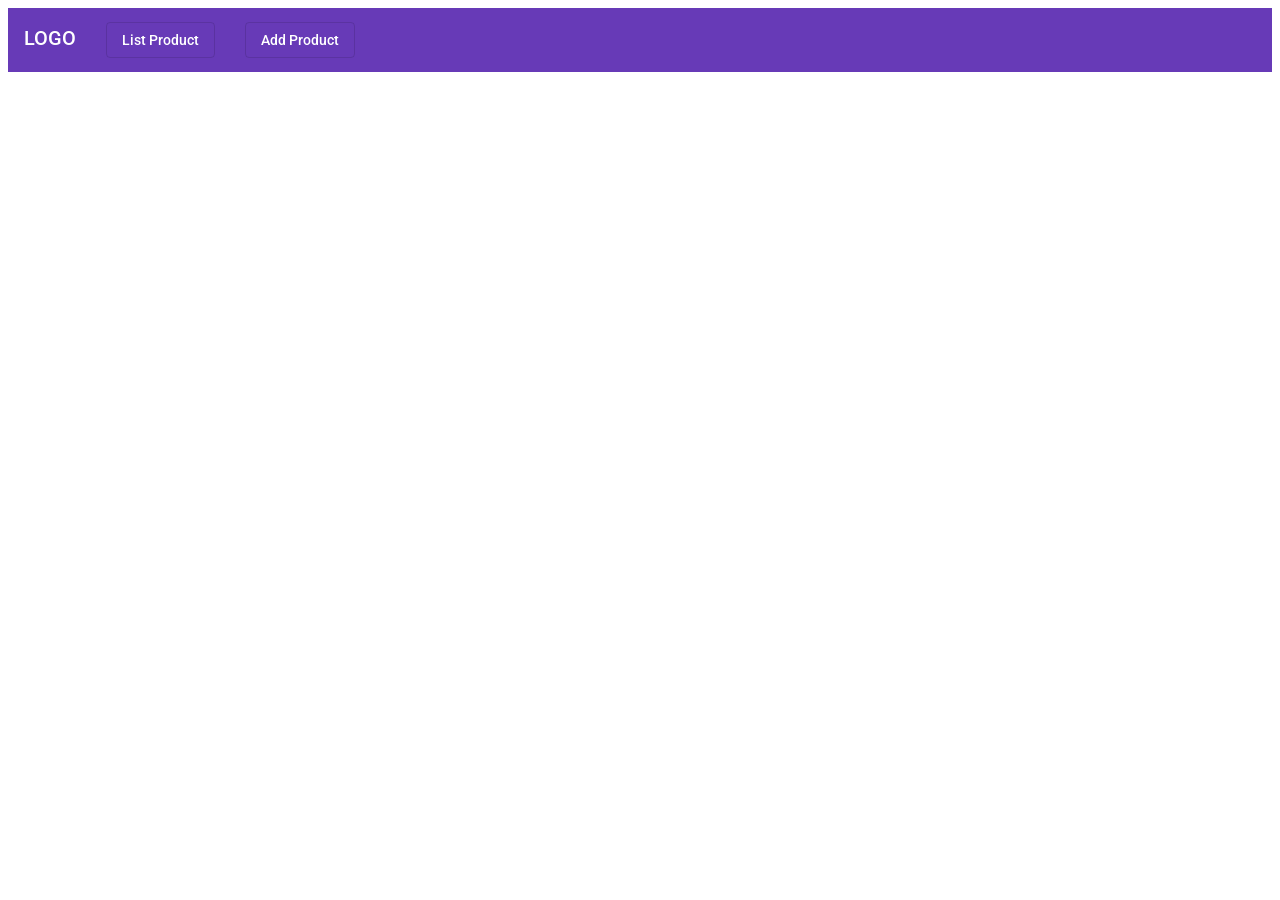
<file: Angular-Application-Example/index.html>
<!doctype html>
<html lang="en">
<head>
  <meta charset="utf-8">
  <title>AngularApplicationExample</title>
  <base href="https://mistrykaran91.github.io/angular/">
  <meta name="viewport" content="width=device-width, initial-scale=1">
  <link rel="icon" type="image/x-icon" href="favicon.ico">
  <link href="https://fonts.googleapis.com/css?family=Roboto&display=swap" rel="stylesheet">  
<link rel="stylesheet" href="styles.4c1071604898aff53acd.css"></head>
<body>
  <app-root></app-root>
<script src="runtime-es2015.edb2fcf2778e7bf1d426.js" type="module"></script><script src="runtime-es5.edb2fcf2778e7bf1d426.js" nomodule defer></script><script src="polyfills-es5.6696c533341b95a3d617.js" nomodule defer></script><script src="polyfills-es2015.2987770fde9daa1d8a2e.js" type="module"></script><script src="main-es2015.6080ecfc2a9fbd2c6947.js" type="module"></script><script src="main-es5.6080ecfc2a9fbd2c6947.js" nomodule defer></script></body>
</html>
</file>
<file: Angular-Application-Example/styles.4c1071604898aff53acd.css>
@import url(https://fonts.googleapis.com/icon?family=Material+Icons);.mat-badge-content{font-weight:600;font-size:12px;font-family:Roboto,"Helvetica Neue",sans-serif}.mat-badge-small .mat-badge-content{font-size:9px}.mat-badge-large .mat-badge-content{font-size:24px}.mat-h1,.mat-headline,.mat-typography h1{font:400 24px/32px Roboto,"Helvetica Neue",sans-serif;margin:0 0 16px}.mat-h2,.mat-title,.mat-typography h2{font:500 20px/32px Roboto,"Helvetica Neue",sans-serif;margin:0 0 16px}.mat-h3,.mat-subheading-2,.mat-typography h3{font:400 16px/28px Roboto,"Helvetica Neue",sans-serif;margin:0 0 16px}.mat-h4,.mat-subheading-1,.mat-typography h4{font:400 15px/24px Roboto,"Helvetica Neue",sans-serif;margin:0 0 16px}.mat-h5,.mat-typography h5{font:400 calc(14px * .83)/20px Roboto,"Helvetica Neue",sans-serif;margin:0 0 12px}.mat-h6,.mat-typography h6{font:400 calc(14px * .67)/20px Roboto,"Helvetica Neue",sans-serif;margin:0 0 12px}.mat-body-2,.mat-body-strong{font:500 14px/24px Roboto,"Helvetica Neue",sans-serif}.mat-body,.mat-body-1,.mat-typography{font:400 14px/20px Roboto,"Helvetica Neue",sans-serif}.mat-body p,.mat-body-1 p,.mat-typography p{margin:0 0 12px}.mat-caption,.mat-small{font:400 12px/20px Roboto,"Helvetica Neue",sans-serif}.mat-display-4,.mat-typography .mat-display-4{font:300 112px/112px Roboto,"Helvetica Neue",sans-serif;letter-spacing:-.05em;margin:0 0 56px}.mat-display-3,.mat-typography .mat-display-3{font:400 56px/56px Roboto,"Helvetica Neue",sans-serif;letter-spacing:-.02em;margin:0 0 64px}.mat-display-2,.mat-typography .mat-display-2{font:400 45px/48px Roboto,"Helvetica Neue",sans-serif;letter-spacing:-.005em;margin:0 0 64px}.mat-display-1,.mat-typography .mat-display-1{font:400 34px/40px Roboto,"Helvetica Neue",sans-serif;margin:0 0 64px}.mat-bottom-sheet-container{font:400 14px/20px Roboto,"Helvetica Neue",sans-serif}.mat-button,.mat-fab,.mat-flat-button,.mat-icon-button,.mat-mini-fab,.mat-raised-button,.mat-stroked-button{font-family:Roboto,"Helvetica Neue",sans-serif;font-size:14px;font-weight:500}.mat-button-toggle,.mat-card{font-family:Roboto,"Helvetica Neue",sans-serif}.mat-card-title{font-size:24px;font-weight:500}.mat-card-header .mat-card-title{font-size:20px}.mat-card-content,.mat-card-subtitle{font-size:14px}.mat-checkbox{font-family:Roboto,"Helvetica Neue",sans-serif}.mat-checkbox-layout .mat-checkbox-label{line-height:24px}.mat-chip{font-size:14px;font-weight:500}.mat-chip .mat-chip-remove.mat-icon,.mat-chip .mat-chip-trailing-icon.mat-icon{font-size:18px}.mat-table{font-family:Roboto,"Helvetica Neue",sans-serif}.mat-header-cell{font-size:12px;font-weight:500}.mat-cell,.mat-footer-cell{font-size:14px}.mat-calendar{font-family:Roboto,"Helvetica Neue",sans-serif}.mat-calendar-body{font-size:13px}.mat-calendar-body-label,.mat-calendar-period-button{font-size:14px;font-weight:500}.mat-calendar-table-header th{font-size:11px;font-weight:400}.mat-dialog-title{font:500 20px/32px Roboto,"Helvetica Neue",sans-serif}.mat-expansion-panel-header{font-family:Roboto,"Helvetica Neue",sans-serif;font-size:15px;font-weight:400}.mat-expansion-panel-content{font:400 14px/20px Roboto,"Helvetica Neue",sans-serif}.mat-form-field{font-size:inherit;font-weight:400;line-height:1.125;font-family:Roboto,"Helvetica Neue",sans-serif}.mat-form-field-wrapper{padding-bottom:1.34375em}.mat-form-field-prefix .mat-icon,.mat-form-field-suffix .mat-icon{font-size:150%;line-height:1.125}.mat-form-field-prefix .mat-icon-button,.mat-form-field-suffix .mat-icon-button{height:1.5em;width:1.5em}.mat-form-field-prefix .mat-icon-button .mat-icon,.mat-form-field-suffix .mat-icon-button .mat-icon{height:1.125em;line-height:1.125}.mat-form-field-infix{padding:.5em 0;border-top:.84375em solid transparent}.mat-form-field-can-float .mat-input-server:focus+.mat-form-field-label-wrapper .mat-form-field-label,.mat-form-field-can-float.mat-form-field-should-float .mat-form-field-label{-webkit-transform:translateY(-1.34375em) scale(.75);transform:translateY(-1.34375em) scale(.75);width:133.33333%}.mat-form-field-can-float .mat-input-server[label]:not(:label-shown)+.mat-form-field-label-wrapper .mat-form-field-label{-webkit-transform:translateY(-1.34374em) scale(.75);transform:translateY(-1.34374em) scale(.75);width:133.33334%}.mat-form-field-label-wrapper{top:-.84375em;padding-top:.84375em}.mat-form-field-label{top:1.34375em}.mat-form-field-underline{bottom:1.34375em}.mat-form-field-subscript-wrapper{font-size:75%;margin-top:.66667em;top:calc(100% - 1.79167em)}.mat-form-field-appearance-legacy .mat-form-field-wrapper{padding-bottom:1.25em}.mat-form-field-appearance-legacy .mat-form-field-infix{padding:.4375em 0}.mat-form-field-appearance-legacy.mat-form-field-can-float .mat-input-server:focus+.mat-form-field-label-wrapper .mat-form-field-label,.mat-form-field-appearance-legacy.mat-form-field-can-float.mat-form-field-should-float .mat-form-field-label{-webkit-transform:translateY(-1.28125em) scale(.75) perspective(100px) translateZ(.001px);transform:translateY(-1.28125em) scale(.75) perspective(100px) translateZ(.001px);-ms-transform:translateY(-1.28125em) scale(.75);width:133.33333%}.mat-form-field-appearance-legacy.mat-form-field-can-float .mat-form-field-autofill-control:-webkit-autofill+.mat-form-field-label-wrapper .mat-form-field-label{-webkit-transform:translateY(-1.28125em) scale(.75) perspective(100px) translateZ(.00101px);transform:translateY(-1.28125em) scale(.75) perspective(100px) translateZ(.00101px);-ms-transform:translateY(-1.28124em) scale(.75);width:133.33334%}.mat-form-field-appearance-legacy.mat-form-field-can-float .mat-input-server[label]:not(:label-shown)+.mat-form-field-label-wrapper .mat-form-field-label{-webkit-transform:translateY(-1.28125em) scale(.75) perspective(100px) translateZ(.00102px);transform:translateY(-1.28125em) scale(.75) perspective(100px) translateZ(.00102px);-ms-transform:translateY(-1.28123em) scale(.75);width:133.33335%}.mat-form-field-appearance-legacy .mat-form-field-label{top:1.28125em}.mat-form-field-appearance-legacy .mat-form-field-subscript-wrapper{margin-top:.54167em;top:calc(100% - 1.66667em)}@media print{.mat-form-field-appearance-legacy.mat-form-field-can-float .mat-input-server:focus+.mat-form-field-label-wrapper .mat-form-field-label,.mat-form-field-appearance-legacy.mat-form-field-can-float.mat-form-field-should-float .mat-form-field-label{-webkit-transform:translateY(-1.28122em) scale(.75);transform:translateY(-1.28122em) scale(.75)}.mat-form-field-appearance-legacy.mat-form-field-can-float .mat-form-field-autofill-control:-webkit-autofill+.mat-form-field-label-wrapper .mat-form-field-label{-webkit-transform:translateY(-1.28121em) scale(.75);transform:translateY(-1.28121em) scale(.75)}.mat-form-field-appearance-legacy.mat-form-field-can-float .mat-input-server[label]:not(:label-shown)+.mat-form-field-label-wrapper .mat-form-field-label{-webkit-transform:translateY(-1.2812em) scale(.75);transform:translateY(-1.2812em) scale(.75)}}.mat-form-field-appearance-fill .mat-form-field-infix{padding:.25em 0 .75em}.mat-form-field-appearance-fill .mat-form-field-label{top:1.09375em;margin-top:-.5em}.mat-form-field-appearance-fill.mat-form-field-can-float .mat-input-server:focus+.mat-form-field-label-wrapper .mat-form-field-label,.mat-form-field-appearance-fill.mat-form-field-can-float.mat-form-field-should-float .mat-form-field-label{-webkit-transform:translateY(-.59375em) scale(.75);transform:translateY(-.59375em) scale(.75);width:133.33333%}.mat-form-field-appearance-fill.mat-form-field-can-float .mat-input-server[label]:not(:label-shown)+.mat-form-field-label-wrapper .mat-form-field-label{-webkit-transform:translateY(-.59374em) scale(.75);transform:translateY(-.59374em) scale(.75);width:133.33334%}.mat-form-field-appearance-outline .mat-form-field-infix{padding:1em 0}.mat-form-field-appearance-outline .mat-form-field-label{top:1.84375em;margin-top:-.25em}.mat-form-field-appearance-outline.mat-form-field-can-float .mat-input-server:focus+.mat-form-field-label-wrapper .mat-form-field-label,.mat-form-field-appearance-outline.mat-form-field-can-float.mat-form-field-should-float .mat-form-field-label{-webkit-transform:translateY(-1.59375em) scale(.75);transform:translateY(-1.59375em) scale(.75);width:133.33333%}.mat-form-field-appearance-outline.mat-form-field-can-float .mat-input-server[label]:not(:label-shown)+.mat-form-field-label-wrapper .mat-form-field-label{-webkit-transform:translateY(-1.59374em) scale(.75);transform:translateY(-1.59374em) scale(.75);width:133.33334%}.mat-grid-tile-footer,.mat-grid-tile-header{font-size:14px}.mat-grid-tile-footer .mat-line,.mat-grid-tile-header .mat-line{white-space:nowrap;overflow:hidden;text-overflow:ellipsis;display:block;box-sizing:border-box}.mat-grid-tile-footer .mat-line:nth-child(n+2),.mat-grid-tile-header .mat-line:nth-child(n+2){font-size:12px}input.mat-input-element{margin-top:-.0625em}.mat-menu-item{font-family:Roboto,"Helvetica Neue",sans-serif;font-size:14px;font-weight:400}.mat-paginator,.mat-paginator-page-size .mat-select-trigger{font-family:Roboto,"Helvetica Neue",sans-serif;font-size:12px}.mat-radio-button,.mat-select{font-family:Roboto,"Helvetica Neue",sans-serif}.mat-select-trigger{height:1.125em}.mat-slide-toggle-content{font-family:Roboto,"Helvetica Neue",sans-serif}.mat-slider-thumb-label-text{font-family:Roboto,"Helvetica Neue",sans-serif;font-size:12px;font-weight:500}.mat-stepper-horizontal,.mat-stepper-vertical{font-family:Roboto,"Helvetica Neue",sans-serif}.mat-step-label{font-size:14px;font-weight:400}.mat-step-sub-label-error{font-weight:400}.mat-step-label-error{font-size:14px}.mat-step-label-selected{font-size:14px;font-weight:500}.mat-tab-group{font-family:Roboto,"Helvetica Neue",sans-serif}.mat-tab-label,.mat-tab-link{font-family:Roboto,"Helvetica Neue",sans-serif;font-size:14px;font-weight:500}.mat-toolbar,.mat-toolbar h1,.mat-toolbar h2,.mat-toolbar h3,.mat-toolbar h4,.mat-toolbar h5,.mat-toolbar h6{font:500 20px/32px Roboto,"Helvetica Neue",sans-serif;margin:0}.mat-tooltip{font-family:Roboto,"Helvetica Neue",sans-serif;font-size:10px;padding-top:6px;padding-bottom:6px}.mat-tooltip-handset{font-size:14px;padding-top:8px;padding-bottom:8px}.mat-list-item,.mat-list-option{font-family:Roboto,"Helvetica Neue",sans-serif}.mat-list-base .mat-list-item{font-size:16px}.mat-list-base .mat-list-item .mat-line{white-space:nowrap;overflow:hidden;text-overflow:ellipsis;display:block;box-sizing:border-box}.mat-list-base .mat-list-item .mat-line:nth-child(n+2){font-size:14px}.mat-list-base .mat-list-option{font-size:16px}.mat-list-base .mat-list-option .mat-line{white-space:nowrap;overflow:hidden;text-overflow:ellipsis;display:block;box-sizing:border-box}.mat-list-base .mat-list-option .mat-line:nth-child(n+2){font-size:14px}.mat-list-base[dense] .mat-list-item{font-size:12px}.mat-list-base[dense] .mat-list-item .mat-line{white-space:nowrap;overflow:hidden;text-overflow:ellipsis;display:block;box-sizing:border-box}.mat-list-base[dense] .mat-list-item .mat-line:nth-child(n+2),.mat-list-base[dense] .mat-list-option{font-size:12px}.mat-list-base[dense] .mat-list-option .mat-line{white-space:nowrap;overflow:hidden;text-overflow:ellipsis;display:block;box-sizing:border-box}.mat-list-base[dense] .mat-list-option .mat-line:nth-child(n+2){font-size:12px}.mat-list-base[dense] .mat-subheader{font-family:Roboto,"Helvetica Neue",sans-serif;font-size:12px;font-weight:500}.mat-option{font-family:Roboto,"Helvetica Neue",sans-serif;font-size:16px;color:rgba(0,0,0,.87)}.mat-optgroup-label{font:500 14px/24px Roboto,"Helvetica Neue",sans-serif;color:rgba(0,0,0,.54)}.mat-simple-snackbar{font-family:Roboto,"Helvetica Neue",sans-serif;font-size:14px}.mat-simple-snackbar-action{line-height:1;font-family:inherit;font-size:inherit;font-weight:500}.mat-ripple{overflow:hidden;position:relative}.mat-ripple.mat-ripple-unbounded{overflow:visible}.mat-ripple-element{position:absolute;border-radius:50%;pointer-events:none;-webkit-transition:opacity,-webkit-transform cubic-bezier(0,0,.2,1);transition:opacity,-webkit-transform 0s cubic-bezier(0,0,.2,1);transition:opacity,transform 0s cubic-bezier(0,0,.2,1);transition:opacity,transform 0s cubic-bezier(0,0,.2,1),-webkit-transform 0s cubic-bezier(0,0,.2,1);-webkit-transform:scale(0);transform:scale(0)}@media (-ms-high-contrast:active){.mat-ripple-element{display:none}}.cdk-visually-hidden{border:0;clip:rect(0 0 0 0);height:1px;margin:-1px;overflow:hidden;padding:0;position:absolute;width:1px;outline:0;-webkit-appearance:none;-moz-appearance:none}.cdk-global-overlay-wrapper,.cdk-overlay-container{pointer-events:none;top:0;left:0;height:100%;width:100%}.cdk-overlay-container{position:fixed;z-index:1000}.cdk-overlay-container:empty{display:none}.cdk-global-overlay-wrapper{display:-webkit-box;display:flex;position:absolute;z-index:1000}.cdk-overlay-pane{position:absolute;pointer-events:auto;box-sizing:border-box;z-index:1000;display:-webkit-box;display:flex;max-width:100%;max-height:100%}.cdk-overlay-backdrop{position:absolute;top:0;bottom:0;left:0;right:0;z-index:1000;pointer-events:auto;-webkit-tap-highlight-color:transparent;-webkit-transition:opacity .4s cubic-bezier(.25,.8,.25,1);transition:opacity .4s cubic-bezier(.25,.8,.25,1);opacity:0}.cdk-overlay-backdrop.cdk-overlay-backdrop-showing{opacity:1}@media screen and (-ms-high-contrast:active){.cdk-overlay-backdrop.cdk-overlay-backdrop-showing{opacity:.6}}.cdk-overlay-dark-backdrop{background:rgba(0,0,0,.32)}.cdk-overlay-transparent-backdrop,.cdk-overlay-transparent-backdrop.cdk-overlay-backdrop-showing{opacity:0}.cdk-overlay-connected-position-bounding-box{position:absolute;z-index:1000;display:-webkit-box;display:flex;-webkit-box-orient:vertical;-webkit-box-direction:normal;flex-direction:column;min-width:1px;min-height:1px}.cdk-global-scrollblock{position:fixed;width:100%;overflow-y:scroll}@-webkit-keyframes cdk-text-field-autofill-start{/*!*/}@keyframes cdk-text-field-autofill-start{/*!*/}@-webkit-keyframes cdk-text-field-autofill-end{/*!*/}@keyframes cdk-text-field-autofill-end{/*!*/}.cdk-text-field-autofill-monitored:-webkit-autofill{-webkit-animation-name:cdk-text-field-autofill-start;animation-name:cdk-text-field-autofill-start}.cdk-text-field-autofill-monitored:not(:-webkit-autofill){-webkit-animation-name:cdk-text-field-autofill-end;animation-name:cdk-text-field-autofill-end}textarea.cdk-textarea-autosize{resize:none}textarea.cdk-textarea-autosize-measuring{height:auto!important;overflow:hidden!important;padding:2px 0!important;box-sizing:content-box!important}.mat-ripple-element{background-color:rgba(0,0,0,.1)}.mat-option.mat-selected:not(.mat-option-multiple):not(.mat-option-disabled),.mat-option:focus:not(.mat-option-disabled),.mat-option:hover:not(.mat-option-disabled){background:rgba(0,0,0,.04)}.mat-option.mat-active{background:rgba(0,0,0,.04);color:rgba(0,0,0,.87)}.mat-option.mat-option-disabled{color:rgba(0,0,0,.38)}.mat-primary .mat-option.mat-selected:not(.mat-option-disabled){color:#673ab7}.mat-accent .mat-option.mat-selected:not(.mat-option-disabled){color:#ffd740}.mat-warn .mat-option.mat-selected:not(.mat-option-disabled){color:#f44336}.mat-optgroup-disabled .mat-optgroup-label{color:rgba(0,0,0,.38)}.mat-pseudo-checkbox{color:rgba(0,0,0,.54)}.mat-pseudo-checkbox::after{color:#fafafa}.mat-pseudo-checkbox-disabled{color:#b0b0b0}.mat-primary .mat-pseudo-checkbox-checked,.mat-primary .mat-pseudo-checkbox-indeterminate{background:#673ab7}.mat-accent .mat-pseudo-checkbox-checked,.mat-accent .mat-pseudo-checkbox-indeterminate,.mat-pseudo-checkbox-checked,.mat-pseudo-checkbox-indeterminate{background:#ffd740}.mat-warn .mat-pseudo-checkbox-checked,.mat-warn .mat-pseudo-checkbox-indeterminate{background:#f44336}.mat-pseudo-checkbox-checked.mat-pseudo-checkbox-disabled,.mat-pseudo-checkbox-indeterminate.mat-pseudo-checkbox-disabled{background:#b0b0b0}.mat-elevation-z0{box-shadow:0 0 0 0 rgba(0,0,0,.2),0 0 0 0 rgba(0,0,0,.14),0 0 0 0 rgba(0,0,0,.12)}.mat-elevation-z1{box-shadow:0 2px 1px -1px rgba(0,0,0,.2),0 1px 1px 0 rgba(0,0,0,.14),0 1px 3px 0 rgba(0,0,0,.12)}.mat-elevation-z2{box-shadow:0 3px 1px -2px rgba(0,0,0,.2),0 2px 2px 0 rgba(0,0,0,.14),0 1px 5px 0 rgba(0,0,0,.12)}.mat-elevation-z3{box-shadow:0 3px 3px -2px rgba(0,0,0,.2),0 3px 4px 0 rgba(0,0,0,.14),0 1px 8px 0 rgba(0,0,0,.12)}.mat-elevation-z4{box-shadow:0 2px 4px -1px rgba(0,0,0,.2),0 4px 5px 0 rgba(0,0,0,.14),0 1px 10px 0 rgba(0,0,0,.12)}.mat-elevation-z5{box-shadow:0 3px 5px -1px rgba(0,0,0,.2),0 5px 8px 0 rgba(0,0,0,.14),0 1px 14px 0 rgba(0,0,0,.12)}.mat-elevation-z6{box-shadow:0 3px 5px -1px rgba(0,0,0,.2),0 6px 10px 0 rgba(0,0,0,.14),0 1px 18px 0 rgba(0,0,0,.12)}.mat-elevation-z7{box-shadow:0 4px 5px -2px rgba(0,0,0,.2),0 7px 10px 1px rgba(0,0,0,.14),0 2px 16px 1px rgba(0,0,0,.12)}.mat-elevation-z8{box-shadow:0 5px 5px -3px rgba(0,0,0,.2),0 8px 10px 1px rgba(0,0,0,.14),0 3px 14px 2px rgba(0,0,0,.12)}.mat-elevation-z9{box-shadow:0 5px 6px -3px rgba(0,0,0,.2),0 9px 12px 1px rgba(0,0,0,.14),0 3px 16px 2px rgba(0,0,0,.12)}.mat-elevation-z10{box-shadow:0 6px 6px -3px rgba(0,0,0,.2),0 10px 14px 1px rgba(0,0,0,.14),0 4px 18px 3px rgba(0,0,0,.12)}.mat-elevation-z11{box-shadow:0 6px 7px -4px rgba(0,0,0,.2),0 11px 15px 1px rgba(0,0,0,.14),0 4px 20px 3px rgba(0,0,0,.12)}.mat-elevation-z12{box-shadow:0 7px 8px -4px rgba(0,0,0,.2),0 12px 17px 2px rgba(0,0,0,.14),0 5px 22px 4px rgba(0,0,0,.12)}.mat-elevation-z13{box-shadow:0 7px 8px -4px rgba(0,0,0,.2),0 13px 19px 2px rgba(0,0,0,.14),0 5px 24px 4px rgba(0,0,0,.12)}.mat-elevation-z14{box-shadow:0 7px 9px -4px rgba(0,0,0,.2),0 14px 21px 2px rgba(0,0,0,.14),0 5px 26px 4px rgba(0,0,0,.12)}.mat-elevation-z15{box-shadow:0 8px 9px -5px rgba(0,0,0,.2),0 15px 22px 2px rgba(0,0,0,.14),0 6px 28px 5px rgba(0,0,0,.12)}.mat-elevation-z16{box-shadow:0 8px 10px -5px rgba(0,0,0,.2),0 16px 24px 2px rgba(0,0,0,.14),0 6px 30px 5px rgba(0,0,0,.12)}.mat-elevation-z17{box-shadow:0 8px 11px -5px rgba(0,0,0,.2),0 17px 26px 2px rgba(0,0,0,.14),0 6px 32px 5px rgba(0,0,0,.12)}.mat-elevation-z18{box-shadow:0 9px 11px -5px rgba(0,0,0,.2),0 18px 28px 2px rgba(0,0,0,.14),0 7px 34px 6px rgba(0,0,0,.12)}.mat-elevation-z19{box-shadow:0 9px 12px -6px rgba(0,0,0,.2),0 19px 29px 2px rgba(0,0,0,.14),0 7px 36px 6px rgba(0,0,0,.12)}.mat-elevation-z20{box-shadow:0 10px 13px -6px rgba(0,0,0,.2),0 20px 31px 3px rgba(0,0,0,.14),0 8px 38px 7px rgba(0,0,0,.12)}.mat-elevation-z21{box-shadow:0 10px 13px -6px rgba(0,0,0,.2),0 21px 33px 3px rgba(0,0,0,.14),0 8px 40px 7px rgba(0,0,0,.12)}.mat-elevation-z22{box-shadow:0 10px 14px -6px rgba(0,0,0,.2),0 22px 35px 3px rgba(0,0,0,.14),0 8px 42px 7px rgba(0,0,0,.12)}.mat-elevation-z23{box-shadow:0 11px 14px -7px rgba(0,0,0,.2),0 23px 36px 3px rgba(0,0,0,.14),0 9px 44px 8px rgba(0,0,0,.12)}.mat-elevation-z24{box-shadow:0 11px 15px -7px rgba(0,0,0,.2),0 24px 38px 3px rgba(0,0,0,.14),0 9px 46px 8px rgba(0,0,0,.12)}.mat-app-background{background-color:#fafafa;color:rgba(0,0,0,.87)}.mat-theme-loaded-marker{display:none}.mat-autocomplete-panel{background:#fff;color:rgba(0,0,0,.87)}.mat-autocomplete-panel:not([class*=mat-elevation-z]){box-shadow:0 2px 4px -1px rgba(0,0,0,.2),0 4px 5px 0 rgba(0,0,0,.14),0 1px 10px 0 rgba(0,0,0,.12)}.mat-autocomplete-panel .mat-option.mat-selected:not(.mat-active):not(:hover){background:#fff}.mat-autocomplete-panel .mat-option.mat-selected:not(.mat-active):not(:hover):not(.mat-option-disabled){color:rgba(0,0,0,.87)}@media (-ms-high-contrast:active){.mat-badge-content{outline:solid 1px;border-radius:0}.mat-checkbox-disabled{opacity:.5}}.mat-badge-accent .mat-badge-content{background:#ffd740;color:rgba(0,0,0,.87)}.mat-badge-warn .mat-badge-content{color:#fff;background:#f44336}.mat-badge{position:relative}.mat-badge-hidden .mat-badge-content{display:none}.mat-badge-disabled .mat-badge-content{background:#b9b9b9;color:rgba(0,0,0,.38)}.mat-badge-content{color:#fff;background:#673ab7;position:absolute;text-align:center;display:inline-block;border-radius:50%;-webkit-transition:-webkit-transform .2s ease-in-out;transition:-webkit-transform .2s ease-in-out;transition:transform .2s ease-in-out;transition:transform .2s ease-in-out,-webkit-transform .2s ease-in-out;-webkit-transform:scale(.6);transform:scale(.6);overflow:hidden;white-space:nowrap;text-overflow:ellipsis;pointer-events:none}.mat-badge-content._mat-animation-noopable,.ng-animate-disabled .mat-badge-content{-webkit-transition:none;transition:none}.mat-badge-content.mat-badge-active{-webkit-transform:none;transform:none}.mat-badge-small .mat-badge-content{width:16px;height:16px;line-height:16px}.mat-badge-small.mat-badge-above .mat-badge-content{top:-8px}.mat-badge-small.mat-badge-below .mat-badge-content{bottom:-8px}.mat-badge-small.mat-badge-before .mat-badge-content{left:-16px}[dir=rtl] .mat-badge-small.mat-badge-before .mat-badge-content{left:auto;right:-16px}.mat-badge-small.mat-badge-after .mat-badge-content{right:-16px}[dir=rtl] .mat-badge-small.mat-badge-after .mat-badge-content{right:auto;left:-16px}.mat-badge-small.mat-badge-overlap.mat-badge-before .mat-badge-content{left:-8px}[dir=rtl] .mat-badge-small.mat-badge-overlap.mat-badge-before .mat-badge-content{left:auto;right:-8px}.mat-badge-small.mat-badge-overlap.mat-badge-after .mat-badge-content{right:-8px}[dir=rtl] .mat-badge-small.mat-badge-overlap.mat-badge-after .mat-badge-content{right:auto;left:-8px}.mat-badge-medium .mat-badge-content{width:22px;height:22px;line-height:22px}.mat-badge-medium.mat-badge-above .mat-badge-content{top:-11px}.mat-badge-medium.mat-badge-below .mat-badge-content{bottom:-11px}.mat-badge-medium.mat-badge-before .mat-badge-content{left:-22px}[dir=rtl] .mat-badge-medium.mat-badge-before .mat-badge-content{left:auto;right:-22px}.mat-badge-medium.mat-badge-after .mat-badge-content{right:-22px}[dir=rtl] .mat-badge-medium.mat-badge-after .mat-badge-content{right:auto;left:-22px}.mat-badge-medium.mat-badge-overlap.mat-badge-before .mat-badge-content{left:-11px}[dir=rtl] .mat-badge-medium.mat-badge-overlap.mat-badge-before .mat-badge-content{left:auto;right:-11px}.mat-badge-medium.mat-badge-overlap.mat-badge-after .mat-badge-content{right:-11px}[dir=rtl] .mat-badge-medium.mat-badge-overlap.mat-badge-after .mat-badge-content{right:auto;left:-11px}.mat-badge-large .mat-badge-content{width:28px;height:28px;line-height:28px}.mat-badge-large.mat-badge-above .mat-badge-content{top:-14px}.mat-badge-large.mat-badge-below .mat-badge-content{bottom:-14px}.mat-badge-large.mat-badge-before .mat-badge-content{left:-28px}[dir=rtl] .mat-badge-large.mat-badge-before .mat-badge-content{left:auto;right:-28px}.mat-badge-large.mat-badge-after .mat-badge-content{right:-28px}[dir=rtl] .mat-badge-large.mat-badge-after .mat-badge-content{right:auto;left:-28px}.mat-badge-large.mat-badge-overlap.mat-badge-before .mat-badge-content{left:-14px}[dir=rtl] .mat-badge-large.mat-badge-overlap.mat-badge-before .mat-badge-content{left:auto;right:-14px}.mat-badge-large.mat-badge-overlap.mat-badge-after .mat-badge-content{right:-14px}[dir=rtl] .mat-badge-large.mat-badge-overlap.mat-badge-after .mat-badge-content{right:auto;left:-14px}.mat-bottom-sheet-container{box-shadow:0 8px 10px -5px rgba(0,0,0,.2),0 16px 24px 2px rgba(0,0,0,.14),0 6px 30px 5px rgba(0,0,0,.12);background:#fff;color:rgba(0,0,0,.87)}.mat-button,.mat-icon-button,.mat-stroked-button{color:inherit;background:0 0}.mat-button.mat-primary,.mat-icon-button.mat-primary,.mat-stroked-button.mat-primary{color:#673ab7}.mat-button.mat-accent,.mat-icon-button.mat-accent,.mat-stroked-button.mat-accent{color:#ffd740}.mat-button.mat-warn,.mat-icon-button.mat-warn,.mat-stroked-button.mat-warn{color:#f44336}.mat-button.mat-accent[disabled],.mat-button.mat-primary[disabled],.mat-button.mat-warn[disabled],.mat-button[disabled][disabled],.mat-icon-button.mat-accent[disabled],.mat-icon-button.mat-primary[disabled],.mat-icon-button.mat-warn[disabled],.mat-icon-button[disabled][disabled],.mat-stroked-button.mat-accent[disabled],.mat-stroked-button.mat-primary[disabled],.mat-stroked-button.mat-warn[disabled],.mat-stroked-button[disabled][disabled]{color:rgba(0,0,0,.26)}.mat-button.mat-primary .mat-button-focus-overlay,.mat-icon-button.mat-primary .mat-button-focus-overlay,.mat-stroked-button.mat-primary .mat-button-focus-overlay{background-color:#673ab7}.mat-button.mat-accent .mat-button-focus-overlay,.mat-icon-button.mat-accent .mat-button-focus-overlay,.mat-stroked-button.mat-accent .mat-button-focus-overlay{background-color:#ffd740}.mat-button.mat-warn .mat-button-focus-overlay,.mat-icon-button.mat-warn .mat-button-focus-overlay,.mat-stroked-button.mat-warn .mat-button-focus-overlay{background-color:#f44336}.mat-button[disabled] .mat-button-focus-overlay,.mat-icon-button[disabled] .mat-button-focus-overlay,.mat-stroked-button[disabled] .mat-button-focus-overlay{background-color:transparent}.mat-button .mat-ripple-element,.mat-icon-button .mat-ripple-element,.mat-stroked-button .mat-ripple-element{opacity:.1;background-color:currentColor}.mat-button-focus-overlay{background:#000}.mat-stroked-button:not([disabled]){border-color:rgba(0,0,0,.12)}.mat-fab,.mat-flat-button,.mat-mini-fab,.mat-raised-button{color:rgba(0,0,0,.87);background-color:#fff}.mat-fab.mat-primary,.mat-flat-button.mat-primary,.mat-mini-fab.mat-primary,.mat-raised-button.mat-primary{color:#fff;background-color:#673ab7}.mat-fab.mat-accent,.mat-flat-button.mat-accent,.mat-mini-fab.mat-accent,.mat-raised-button.mat-accent{color:rgba(0,0,0,.87);background-color:#ffd740}.mat-fab.mat-warn,.mat-flat-button.mat-warn,.mat-mini-fab.mat-warn,.mat-raised-button.mat-warn{color:#fff;background-color:#f44336}.mat-fab.mat-accent[disabled],.mat-fab.mat-primary[disabled],.mat-fab.mat-warn[disabled],.mat-fab[disabled][disabled],.mat-flat-button.mat-accent[disabled],.mat-flat-button.mat-primary[disabled],.mat-flat-button.mat-warn[disabled],.mat-flat-button[disabled][disabled],.mat-mini-fab.mat-accent[disabled],.mat-mini-fab.mat-primary[disabled],.mat-mini-fab.mat-warn[disabled],.mat-mini-fab[disabled][disabled],.mat-raised-button.mat-accent[disabled],.mat-raised-button.mat-primary[disabled],.mat-raised-button.mat-warn[disabled],.mat-raised-button[disabled][disabled]{color:rgba(0,0,0,.26);background-color:rgba(0,0,0,.12)}.mat-fab.mat-primary .mat-ripple-element,.mat-flat-button.mat-primary .mat-ripple-element,.mat-mini-fab.mat-primary .mat-ripple-element,.mat-raised-button.mat-primary .mat-ripple-element{background-color:rgba(255,255,255,.1)}.mat-fab.mat-accent .mat-ripple-element,.mat-flat-button.mat-accent .mat-ripple-element,.mat-mini-fab.mat-accent .mat-ripple-element,.mat-raised-button.mat-accent .mat-ripple-element{background-color:rgba(0,0,0,.1)}.mat-fab.mat-warn .mat-ripple-element,.mat-flat-button.mat-warn .mat-ripple-element,.mat-mini-fab.mat-warn .mat-ripple-element,.mat-raised-button.mat-warn .mat-ripple-element{background-color:rgba(255,255,255,.1)}.mat-flat-button:not([class*=mat-elevation-z]),.mat-stroked-button:not([class*=mat-elevation-z]){box-shadow:0 0 0 0 rgba(0,0,0,.2),0 0 0 0 rgba(0,0,0,.14),0 0 0 0 rgba(0,0,0,.12)}.mat-raised-button:not([class*=mat-elevation-z]){box-shadow:0 3px 1px -2px rgba(0,0,0,.2),0 2px 2px 0 rgba(0,0,0,.14),0 1px 5px 0 rgba(0,0,0,.12)}.mat-raised-button:not([disabled]):active:not([class*=mat-elevation-z]){box-shadow:0 5px 5px -3px rgba(0,0,0,.2),0 8px 10px 1px rgba(0,0,0,.14),0 3px 14px 2px rgba(0,0,0,.12)}.mat-raised-button[disabled]:not([class*=mat-elevation-z]){box-shadow:0 0 0 0 rgba(0,0,0,.2),0 0 0 0 rgba(0,0,0,.14),0 0 0 0 rgba(0,0,0,.12)}.mat-fab:not([class*=mat-elevation-z]),.mat-mini-fab:not([class*=mat-elevation-z]){box-shadow:0 3px 5px -1px rgba(0,0,0,.2),0 6px 10px 0 rgba(0,0,0,.14),0 1px 18px 0 rgba(0,0,0,.12)}.mat-fab:not([disabled]):active:not([class*=mat-elevation-z]),.mat-mini-fab:not([disabled]):active:not([class*=mat-elevation-z]){box-shadow:0 7px 8px -4px rgba(0,0,0,.2),0 12px 17px 2px rgba(0,0,0,.14),0 5px 22px 4px rgba(0,0,0,.12)}.mat-fab[disabled]:not([class*=mat-elevation-z]),.mat-mini-fab[disabled]:not([class*=mat-elevation-z]){box-shadow:0 0 0 0 rgba(0,0,0,.2),0 0 0 0 rgba(0,0,0,.14),0 0 0 0 rgba(0,0,0,.12)}.mat-button-toggle-group,.mat-button-toggle-standalone{box-shadow:0 3px 1px -2px rgba(0,0,0,.2),0 2px 2px 0 rgba(0,0,0,.14),0 1px 5px 0 rgba(0,0,0,.12)}.mat-button-toggle-group-appearance-standard,.mat-button-toggle-standalone.mat-button-toggle-appearance-standard{box-shadow:none;border:1px solid rgba(0,0,0,.12)}.mat-button-toggle{color:rgba(0,0,0,.38)}.mat-button-toggle .mat-button-toggle-focus-overlay{background-color:rgba(0,0,0,.12)}.mat-button-toggle-appearance-standard{color:rgba(0,0,0,.87);background:#fff}.mat-button-toggle-appearance-standard .mat-button-toggle-focus-overlay{background-color:#000}.mat-button-toggle-group-appearance-standard .mat-button-toggle+.mat-button-toggle{border-left:1px solid rgba(0,0,0,.12)}[dir=rtl] .mat-button-toggle-group-appearance-standard .mat-button-toggle+.mat-button-toggle{border-left:none;border-right:1px solid rgba(0,0,0,.12)}.mat-button-toggle-group-appearance-standard.mat-button-toggle-vertical .mat-button-toggle+.mat-button-toggle{border-left:none;border-right:none;border-top:1px solid rgba(0,0,0,.12)}.mat-button-toggle-checked{background-color:#e0e0e0;color:rgba(0,0,0,.54)}.mat-button-toggle-checked.mat-button-toggle-appearance-standard{color:rgba(0,0,0,.87)}.mat-button-toggle-disabled{color:rgba(0,0,0,.26);background-color:#eee}.mat-button-toggle-disabled.mat-button-toggle-appearance-standard{background:#fff}.mat-button-toggle-disabled.mat-button-toggle-checked{background-color:#bdbdbd}.mat-card{background:#fff;color:rgba(0,0,0,.87)}.mat-card:not([class*=mat-elevation-z]){box-shadow:0 2px 1px -1px rgba(0,0,0,.2),0 1px 1px 0 rgba(0,0,0,.14),0 1px 3px 0 rgba(0,0,0,.12)}.mat-card.mat-card-flat:not([class*=mat-elevation-z]){box-shadow:0 0 0 0 rgba(0,0,0,.2),0 0 0 0 rgba(0,0,0,.14),0 0 0 0 rgba(0,0,0,.12)}.mat-card-subtitle{color:rgba(0,0,0,.54)}.mat-checkbox-frame{border-color:rgba(0,0,0,.54)}.mat-checkbox-checkmark{fill:#fafafa}.mat-checkbox-checkmark-path{stroke:#fafafa!important}@media (-ms-high-contrast:black-on-white){.mat-checkbox-checkmark-path{stroke:#000!important}}.mat-checkbox-mixedmark{background-color:#fafafa}.mat-checkbox-checked.mat-primary .mat-checkbox-background,.mat-checkbox-indeterminate.mat-primary .mat-checkbox-background{background-color:#673ab7}.mat-checkbox-checked.mat-accent .mat-checkbox-background,.mat-checkbox-indeterminate.mat-accent .mat-checkbox-background{background-color:#ffd740}.mat-checkbox-checked.mat-warn .mat-checkbox-background,.mat-checkbox-indeterminate.mat-warn .mat-checkbox-background{background-color:#f44336}.mat-checkbox-disabled.mat-checkbox-checked .mat-checkbox-background,.mat-checkbox-disabled.mat-checkbox-indeterminate .mat-checkbox-background{background-color:#b0b0b0}.mat-checkbox-disabled:not(.mat-checkbox-checked) .mat-checkbox-frame{border-color:#b0b0b0}.mat-checkbox-disabled .mat-checkbox-label{color:rgba(0,0,0,.54)}@media (-ms-high-contrast:active){.mat-checkbox-background{background:0 0}}.mat-checkbox .mat-ripple-element{background-color:#000}.mat-checkbox-checked:not(.mat-checkbox-disabled).mat-primary .mat-ripple-element,.mat-checkbox:active:not(.mat-checkbox-disabled).mat-primary .mat-ripple-element{background:#673ab7}.mat-checkbox-checked:not(.mat-checkbox-disabled).mat-accent .mat-ripple-element,.mat-checkbox:active:not(.mat-checkbox-disabled).mat-accent .mat-ripple-element{background:#ffd740}.mat-checkbox-checked:not(.mat-checkbox-disabled).mat-warn .mat-ripple-element,.mat-checkbox:active:not(.mat-checkbox-disabled).mat-warn .mat-ripple-element{background:#f44336}.mat-chip.mat-standard-chip{background-color:#e0e0e0;color:rgba(0,0,0,.87)}.mat-chip.mat-standard-chip .mat-chip-remove{color:rgba(0,0,0,.87);opacity:.4}.mat-chip.mat-standard-chip:not(.mat-chip-disabled):active{box-shadow:0 3px 3px -2px rgba(0,0,0,.2),0 3px 4px 0 rgba(0,0,0,.14),0 1px 8px 0 rgba(0,0,0,.12)}.mat-chip.mat-standard-chip:not(.mat-chip-disabled) .mat-chip-remove:hover{opacity:.54}.mat-chip.mat-standard-chip.mat-chip-disabled{opacity:.4}.mat-chip.mat-standard-chip::after{background:#000}.mat-chip.mat-standard-chip.mat-chip-selected.mat-primary{background-color:#673ab7;color:#fff}.mat-chip.mat-standard-chip.mat-chip-selected.mat-primary .mat-chip-remove{color:#fff;opacity:.4}.mat-chip.mat-standard-chip.mat-chip-selected.mat-primary .mat-ripple-element{background:rgba(255,255,255,.1)}.mat-chip.mat-standard-chip.mat-chip-selected.mat-warn{background-color:#f44336;color:#fff}.mat-chip.mat-standard-chip.mat-chip-selected.mat-warn .mat-chip-remove{color:#fff;opacity:.4}.mat-chip.mat-standard-chip.mat-chip-selected.mat-warn .mat-ripple-element{background:rgba(255,255,255,.1)}.mat-chip.mat-standard-chip.mat-chip-selected.mat-accent{background-color:#ffd740;color:rgba(0,0,0,.87)}.mat-chip.mat-standard-chip.mat-chip-selected.mat-accent .mat-chip-remove{color:rgba(0,0,0,.87);opacity:.4}.mat-chip.mat-standard-chip.mat-chip-selected.mat-accent .mat-ripple-element{background:rgba(0,0,0,.1)}.mat-table{background:#fff}.mat-table tbody,.mat-table tfoot,.mat-table thead,.mat-table-sticky,[mat-footer-row],[mat-header-row],[mat-row],mat-footer-row,mat-header-row,mat-row{background:inherit}mat-footer-row,mat-header-row,mat-row,td.mat-cell,td.mat-footer-cell,th.mat-header-cell{border-bottom-color:rgba(0,0,0,.12)}.mat-header-cell{color:rgba(0,0,0,.54)}.mat-cell,.mat-footer-cell{color:rgba(0,0,0,.87)}.mat-calendar-arrow{border-top-color:rgba(0,0,0,.54)}.mat-datepicker-content .mat-calendar-next-button,.mat-datepicker-content .mat-calendar-previous-button,.mat-datepicker-toggle{color:rgba(0,0,0,.54)}.mat-calendar-table-header{color:rgba(0,0,0,.38)}.mat-calendar-table-header-divider::after{background:rgba(0,0,0,.12)}.mat-calendar-body-label{color:rgba(0,0,0,.54)}.mat-calendar-body-cell-content{color:rgba(0,0,0,.87);border-color:transparent}.mat-calendar-body-disabled>.mat-calendar-body-cell-content:not(.mat-calendar-body-selected){color:rgba(0,0,0,.38)}.cdk-keyboard-focused .mat-calendar-body-active>.mat-calendar-body-cell-content:not(.mat-calendar-body-selected),.cdk-program-focused .mat-calendar-body-active>.mat-calendar-body-cell-content:not(.mat-calendar-body-selected),.mat-calendar-body-cell:not(.mat-calendar-body-disabled):hover>.mat-calendar-body-cell-content:not(.mat-calendar-body-selected){background-color:rgba(0,0,0,.04)}.mat-calendar-body-today:not(.mat-calendar-body-selected){border-color:rgba(0,0,0,.38)}.mat-calendar-body-disabled>.mat-calendar-body-today:not(.mat-calendar-body-selected){border-color:rgba(0,0,0,.18)}.mat-calendar-body-selected{background-color:#673ab7;color:#fff}.mat-calendar-body-disabled>.mat-calendar-body-selected{background-color:rgba(103,58,183,.4)}.mat-calendar-body-today.mat-calendar-body-selected{box-shadow:inset 0 0 0 1px #fff}.mat-datepicker-content{box-shadow:0 2px 4px -1px rgba(0,0,0,.2),0 4px 5px 0 rgba(0,0,0,.14),0 1px 10px 0 rgba(0,0,0,.12);background-color:#fff;color:rgba(0,0,0,.87)}.mat-datepicker-content.mat-accent .mat-calendar-body-selected{background-color:#ffd740;color:rgba(0,0,0,.87)}.mat-datepicker-content.mat-accent .mat-calendar-body-disabled>.mat-calendar-body-selected{background-color:rgba(255,215,64,.4)}.mat-datepicker-content.mat-accent .mat-calendar-body-today.mat-calendar-body-selected{box-shadow:inset 0 0 0 1px rgba(0,0,0,.87)}.mat-datepicker-content.mat-warn .mat-calendar-body-selected{background-color:#f44336;color:#fff}.mat-datepicker-content.mat-warn .mat-calendar-body-disabled>.mat-calendar-body-selected{background-color:rgba(244,67,54,.4)}.mat-datepicker-content.mat-warn .mat-calendar-body-today.mat-calendar-body-selected{box-shadow:inset 0 0 0 1px #fff}.mat-datepicker-content-touch{box-shadow:0 0 0 0 rgba(0,0,0,.2),0 0 0 0 rgba(0,0,0,.14),0 0 0 0 rgba(0,0,0,.12)}.mat-datepicker-toggle-active{color:#673ab7}.mat-datepicker-toggle-active.mat-accent{color:#ffd740}.mat-datepicker-toggle-active.mat-warn{color:#f44336}.mat-dialog-container{box-shadow:0 11px 15px -7px rgba(0,0,0,.2),0 24px 38px 3px rgba(0,0,0,.14),0 9px 46px 8px rgba(0,0,0,.12);background:#fff;color:rgba(0,0,0,.87)}.mat-divider{border-top-color:rgba(0,0,0,.12)}.mat-divider-vertical{border-right-color:rgba(0,0,0,.12)}.mat-expansion-panel{background:#fff;color:rgba(0,0,0,.87)}.mat-expansion-panel:not([class*=mat-elevation-z]){box-shadow:0 3px 1px -2px rgba(0,0,0,.2),0 2px 2px 0 rgba(0,0,0,.14),0 1px 5px 0 rgba(0,0,0,.12)}.mat-action-row{border-top-color:rgba(0,0,0,.12)}.mat-expansion-panel .mat-expansion-panel-header.cdk-keyboard-focused:not([aria-disabled=true]),.mat-expansion-panel .mat-expansion-panel-header.cdk-program-focused:not([aria-disabled=true]),.mat-expansion-panel:not(.mat-expanded) .mat-expansion-panel-header:hover:not([aria-disabled=true]){background:rgba(0,0,0,.04)}@media (hover:none){.mat-expansion-panel:not(.mat-expanded):not([aria-disabled=true]) .mat-expansion-panel-header:hover{background:#fff}}.mat-expansion-panel-header-title{color:rgba(0,0,0,.87)}.mat-expansion-indicator::after,.mat-expansion-panel-header-description{color:rgba(0,0,0,.54)}.mat-expansion-panel-header[aria-disabled=true]{color:rgba(0,0,0,.26)}.mat-expansion-panel-header[aria-disabled=true] .mat-expansion-panel-header-description,.mat-expansion-panel-header[aria-disabled=true] .mat-expansion-panel-header-title{color:inherit}.mat-form-field-label,.mat-hint{color:rgba(0,0,0,.6)}.mat-form-field.mat-focused .mat-form-field-label{color:#673ab7}.mat-form-field.mat-focused .mat-form-field-label.mat-accent{color:#ffd740}.mat-form-field.mat-focused .mat-form-field-label.mat-warn{color:#f44336}.mat-focused .mat-form-field-required-marker{color:#ffd740}.mat-form-field-ripple{background-color:rgba(0,0,0,.87)}.mat-form-field.mat-focused .mat-form-field-ripple{background-color:#673ab7}.mat-form-field.mat-focused .mat-form-field-ripple.mat-accent{background-color:#ffd740}.mat-form-field.mat-focused .mat-form-field-ripple.mat-warn{background-color:#f44336}.mat-form-field-type-mat-native-select.mat-focused:not(.mat-form-field-invalid) .mat-form-field-infix::after{color:#673ab7}.mat-form-field-type-mat-native-select.mat-focused:not(.mat-form-field-invalid).mat-accent .mat-form-field-infix::after{color:#ffd740}.mat-form-field-type-mat-native-select.mat-focused:not(.mat-form-field-invalid).mat-warn .mat-form-field-infix::after,.mat-form-field.mat-form-field-invalid .mat-form-field-label,.mat-form-field.mat-form-field-invalid .mat-form-field-label .mat-form-field-required-marker,.mat-form-field.mat-form-field-invalid .mat-form-field-label.mat-accent{color:#f44336}.mat-form-field.mat-form-field-invalid .mat-form-field-ripple,.mat-form-field.mat-form-field-invalid .mat-form-field-ripple.mat-accent{background-color:#f44336}.mat-error{color:#f44336}.mat-form-field-appearance-legacy .mat-form-field-label,.mat-form-field-appearance-legacy .mat-hint{color:rgba(0,0,0,.54)}.mat-form-field-appearance-legacy .mat-form-field-underline{bottom:1.25em;background-color:rgba(0,0,0,.42)}.mat-form-field-appearance-legacy.mat-form-field-disabled .mat-form-field-underline{background-image:-webkit-gradient(linear,left top,right top,color-stop(0,rgba(0,0,0,.42)),color-stop(33%,rgba(0,0,0,.42)),color-stop(0,transparent));background-image:linear-gradient(to right,rgba(0,0,0,.42) 0,rgba(0,0,0,.42) 33%,transparent 0);background-size:4px 100%;background-repeat:repeat-x}.mat-form-field-appearance-standard .mat-form-field-underline{background-color:rgba(0,0,0,.42)}.mat-form-field-appearance-standard.mat-form-field-disabled .mat-form-field-underline{background-image:-webkit-gradient(linear,left top,right top,color-stop(0,rgba(0,0,0,.42)),color-stop(33%,rgba(0,0,0,.42)),color-stop(0,transparent));background-image:linear-gradient(to right,rgba(0,0,0,.42) 0,rgba(0,0,0,.42) 33%,transparent 0);background-size:4px 100%;background-repeat:repeat-x}.mat-form-field-appearance-fill .mat-form-field-flex{background-color:rgba(0,0,0,.04)}.mat-form-field-appearance-fill.mat-form-field-disabled .mat-form-field-flex{background-color:rgba(0,0,0,.02)}.mat-form-field-appearance-fill .mat-form-field-underline::before{background-color:rgba(0,0,0,.42)}.mat-form-field-appearance-fill.mat-form-field-disabled .mat-form-field-label{color:rgba(0,0,0,.38)}.mat-form-field-appearance-fill.mat-form-field-disabled .mat-form-field-underline::before{background-color:transparent}.mat-form-field-appearance-outline .mat-form-field-outline{color:rgba(0,0,0,.12)}.mat-form-field-appearance-outline .mat-form-field-outline-thick{color:rgba(0,0,0,.87)}.mat-form-field-appearance-outline.mat-focused .mat-form-field-outline-thick{color:#673ab7}.mat-form-field-appearance-outline.mat-focused.mat-accent .mat-form-field-outline-thick{color:#ffd740}.mat-form-field-appearance-outline.mat-focused.mat-warn .mat-form-field-outline-thick,.mat-form-field-appearance-outline.mat-form-field-invalid.mat-form-field-invalid .mat-form-field-outline-thick{color:#f44336}.mat-form-field-appearance-outline.mat-form-field-disabled .mat-form-field-label{color:rgba(0,0,0,.38)}.mat-form-field-appearance-outline.mat-form-field-disabled .mat-form-field-outline{color:rgba(0,0,0,.06)}.mat-icon.mat-primary{color:#673ab7}.mat-icon.mat-accent{color:#ffd740}.mat-icon.mat-warn{color:#f44336}.mat-form-field-type-mat-native-select .mat-form-field-infix::after{color:rgba(0,0,0,.54)}.mat-form-field-type-mat-native-select.mat-form-field-disabled .mat-form-field-infix::after,.mat-input-element:disabled{color:rgba(0,0,0,.38)}.mat-input-element{caret-color:#673ab7}.mat-input-element::-ms-input-placeholder{color:rgba(0,0,0,.42)}.mat-input-element::placeholder{color:rgba(0,0,0,.42)}.mat-input-element::-moz-placeholder{color:rgba(0,0,0,.42)}.mat-input-element::-webkit-input-placeholder{color:rgba(0,0,0,.42)}.mat-input-element:-ms-input-placeholder{color:rgba(0,0,0,.42)}.mat-accent .mat-input-element{caret-color:#ffd740}.mat-form-field-invalid .mat-input-element,.mat-warn .mat-input-element{caret-color:#f44336}.mat-form-field-type-mat-native-select.mat-form-field-invalid .mat-form-field-infix::after{color:#f44336}.mat-list-base .mat-list-item,.mat-list-base .mat-list-option{color:rgba(0,0,0,.87)}.mat-list-base .mat-subheader{font-family:Roboto,"Helvetica Neue",sans-serif;font-size:14px;font-weight:500;color:rgba(0,0,0,.54)}.mat-list-item-disabled{background-color:#eee}.mat-action-list .mat-list-item:focus,.mat-action-list .mat-list-item:hover,.mat-list-option:focus,.mat-list-option:hover,.mat-nav-list .mat-list-item:focus,.mat-nav-list .mat-list-item:hover{background:rgba(0,0,0,.04)}.mat-menu-panel{background:#fff}.mat-menu-panel:not([class*=mat-elevation-z]){box-shadow:0 2px 4px -1px rgba(0,0,0,.2),0 4px 5px 0 rgba(0,0,0,.14),0 1px 10px 0 rgba(0,0,0,.12)}.mat-menu-item{background:0 0;color:rgba(0,0,0,.87)}.mat-menu-item[disabled],.mat-menu-item[disabled]::after{color:rgba(0,0,0,.38)}.mat-menu-item .mat-icon-no-color,.mat-menu-item-submenu-trigger::after{color:rgba(0,0,0,.54)}.mat-menu-item-highlighted:not([disabled]),.mat-menu-item.cdk-keyboard-focused:not([disabled]),.mat-menu-item.cdk-program-focused:not([disabled]),.mat-menu-item:hover:not([disabled]){background:rgba(0,0,0,.04)}.mat-paginator{background:#fff}.mat-paginator,.mat-paginator-page-size .mat-select-trigger{color:rgba(0,0,0,.54)}.mat-paginator-decrement,.mat-paginator-increment{border-top:2px solid rgba(0,0,0,.54);border-right:2px solid rgba(0,0,0,.54)}.mat-paginator-first,.mat-paginator-last{border-top:2px solid rgba(0,0,0,.54)}.mat-icon-button[disabled] .mat-paginator-decrement,.mat-icon-button[disabled] .mat-paginator-first,.mat-icon-button[disabled] .mat-paginator-increment,.mat-icon-button[disabled] .mat-paginator-last{border-color:rgba(0,0,0,.38)}.mat-progress-bar-background{fill:#d1c4e9}.mat-progress-bar-buffer{background-color:#d1c4e9}.mat-progress-bar-fill::after{background-color:#673ab7}.mat-progress-bar.mat-accent .mat-progress-bar-background{fill:#ffe57f}.mat-progress-bar.mat-accent .mat-progress-bar-buffer{background-color:#ffe57f}.mat-progress-bar.mat-accent .mat-progress-bar-fill::after{background-color:#ffd740}.mat-progress-bar.mat-warn .mat-progress-bar-background{fill:#ffcdd2}.mat-progress-bar.mat-warn .mat-progress-bar-buffer{background-color:#ffcdd2}.mat-progress-bar.mat-warn .mat-progress-bar-fill::after{background-color:#f44336}.mat-progress-spinner circle,.mat-spinner circle{stroke:#673ab7}.mat-progress-spinner.mat-accent circle,.mat-spinner.mat-accent circle{stroke:#ffd740}.mat-progress-spinner.mat-warn circle,.mat-spinner.mat-warn circle{stroke:#f44336}.mat-radio-outer-circle{border-color:rgba(0,0,0,.54)}.mat-radio-button.mat-primary.mat-radio-checked .mat-radio-outer-circle{border-color:#673ab7}.mat-radio-button.mat-primary .mat-radio-inner-circle,.mat-radio-button.mat-primary .mat-radio-ripple .mat-ripple-element:not(.mat-radio-persistent-ripple),.mat-radio-button.mat-primary.mat-radio-checked .mat-radio-persistent-ripple,.mat-radio-button.mat-primary:active .mat-radio-persistent-ripple{background-color:#673ab7}.mat-radio-button.mat-accent.mat-radio-checked .mat-radio-outer-circle{border-color:#ffd740}.mat-radio-button.mat-accent .mat-radio-inner-circle,.mat-radio-button.mat-accent .mat-radio-ripple .mat-ripple-element:not(.mat-radio-persistent-ripple),.mat-radio-button.mat-accent.mat-radio-checked .mat-radio-persistent-ripple,.mat-radio-button.mat-accent:active .mat-radio-persistent-ripple{background-color:#ffd740}.mat-radio-button.mat-warn.mat-radio-checked .mat-radio-outer-circle{border-color:#f44336}.mat-radio-button.mat-warn .mat-radio-inner-circle,.mat-radio-button.mat-warn .mat-radio-ripple .mat-ripple-element:not(.mat-radio-persistent-ripple),.mat-radio-button.mat-warn.mat-radio-checked .mat-radio-persistent-ripple,.mat-radio-button.mat-warn:active .mat-radio-persistent-ripple{background-color:#f44336}.mat-radio-button.mat-radio-disabled .mat-radio-outer-circle,.mat-radio-button.mat-radio-disabled.mat-radio-checked .mat-radio-outer-circle{border-color:rgba(0,0,0,.38)}.mat-radio-button.mat-radio-disabled .mat-radio-inner-circle,.mat-radio-button.mat-radio-disabled .mat-radio-ripple .mat-ripple-element{background-color:rgba(0,0,0,.38)}.mat-radio-button.mat-radio-disabled .mat-radio-label-content{color:rgba(0,0,0,.38)}.mat-radio-button .mat-ripple-element{background-color:#000}.mat-select-value{color:rgba(0,0,0,.87)}.mat-select-placeholder{color:rgba(0,0,0,.42)}.mat-select-disabled .mat-select-value{color:rgba(0,0,0,.38)}.mat-select-arrow{color:rgba(0,0,0,.54)}.mat-select-panel{background:#fff}.mat-select-panel:not([class*=mat-elevation-z]){box-shadow:0 2px 4px -1px rgba(0,0,0,.2),0 4px 5px 0 rgba(0,0,0,.14),0 1px 10px 0 rgba(0,0,0,.12)}.mat-select-panel .mat-option.mat-selected:not(.mat-option-multiple){background:rgba(0,0,0,.12)}.mat-form-field.mat-focused.mat-primary .mat-select-arrow{color:#673ab7}.mat-form-field.mat-focused.mat-accent .mat-select-arrow{color:#ffd740}.mat-form-field .mat-select.mat-select-invalid .mat-select-arrow,.mat-form-field.mat-focused.mat-warn .mat-select-arrow{color:#f44336}.mat-form-field .mat-select.mat-select-disabled .mat-select-arrow{color:rgba(0,0,0,.38)}.mat-drawer-container{background-color:#fafafa;color:rgba(0,0,0,.87)}.mat-drawer{background-color:#fff;color:rgba(0,0,0,.87)}.mat-drawer.mat-drawer-push{background-color:#fff}.mat-drawer:not(.mat-drawer-side){box-shadow:0 8px 10px -5px rgba(0,0,0,.2),0 16px 24px 2px rgba(0,0,0,.14),0 6px 30px 5px rgba(0,0,0,.12)}.mat-drawer-side{border-right:1px solid rgba(0,0,0,.12)}.mat-drawer-side.mat-drawer-end,[dir=rtl] .mat-drawer-side{border-left:1px solid rgba(0,0,0,.12);border-right:none}[dir=rtl] .mat-drawer-side.mat-drawer-end{border-left:none;border-right:1px solid rgba(0,0,0,.12)}.mat-drawer-backdrop.mat-drawer-shown{background-color:rgba(0,0,0,.6)}.mat-slide-toggle.mat-checked .mat-slide-toggle-thumb{background-color:#ffd740}.mat-slide-toggle.mat-checked .mat-slide-toggle-bar{background-color:rgba(255,215,64,.54)}.mat-slide-toggle.mat-checked .mat-ripple-element{background-color:#ffd740}.mat-slide-toggle.mat-primary.mat-checked .mat-slide-toggle-thumb{background-color:#673ab7}.mat-slide-toggle.mat-primary.mat-checked .mat-slide-toggle-bar{background-color:rgba(103,58,183,.54)}.mat-slide-toggle.mat-primary.mat-checked .mat-ripple-element{background-color:#673ab7}.mat-slide-toggle.mat-warn.mat-checked .mat-slide-toggle-thumb{background-color:#f44336}.mat-slide-toggle.mat-warn.mat-checked .mat-slide-toggle-bar{background-color:rgba(244,67,54,.54)}.mat-slide-toggle.mat-warn.mat-checked .mat-ripple-element{background-color:#f44336}.mat-slide-toggle:not(.mat-checked) .mat-ripple-element{background-color:#000}.mat-slide-toggle-thumb{box-shadow:0 2px 1px -1px rgba(0,0,0,.2),0 1px 1px 0 rgba(0,0,0,.14),0 1px 3px 0 rgba(0,0,0,.12);background-color:#fafafa}.mat-slide-toggle-bar{background-color:rgba(0,0,0,.38)}.mat-slider-track-background{background-color:rgba(0,0,0,.26)}.mat-primary .mat-slider-thumb,.mat-primary .mat-slider-thumb-label,.mat-primary .mat-slider-track-fill{background-color:#673ab7}.mat-primary .mat-slider-thumb-label-text{color:#fff}.mat-accent .mat-slider-thumb,.mat-accent .mat-slider-thumb-label,.mat-accent .mat-slider-track-fill{background-color:#ffd740}.mat-accent .mat-slider-thumb-label-text{color:rgba(0,0,0,.87)}.mat-warn .mat-slider-thumb,.mat-warn .mat-slider-thumb-label,.mat-warn .mat-slider-track-fill{background-color:#f44336}.mat-warn .mat-slider-thumb-label-text{color:#fff}.mat-slider-focus-ring{background-color:rgba(255,215,64,.2)}.cdk-focused .mat-slider-track-background,.mat-slider:hover .mat-slider-track-background{background-color:rgba(0,0,0,.38)}.mat-slider-disabled .mat-slider-thumb,.mat-slider-disabled .mat-slider-track-background,.mat-slider-disabled .mat-slider-track-fill,.mat-slider-disabled:hover .mat-slider-track-background{background-color:rgba(0,0,0,.26)}.mat-slider-min-value .mat-slider-focus-ring{background-color:rgba(0,0,0,.12)}.mat-slider-min-value.mat-slider-thumb-label-showing .mat-slider-thumb,.mat-slider-min-value.mat-slider-thumb-label-showing .mat-slider-thumb-label{background-color:rgba(0,0,0,.87)}.mat-slider-min-value.mat-slider-thumb-label-showing.cdk-focused .mat-slider-thumb,.mat-slider-min-value.mat-slider-thumb-label-showing.cdk-focused .mat-slider-thumb-label{background-color:rgba(0,0,0,.26)}.mat-slider-min-value:not(.mat-slider-thumb-label-showing) .mat-slider-thumb{border-color:rgba(0,0,0,.26);background-color:transparent}.mat-slider-min-value:not(.mat-slider-thumb-label-showing).cdk-focused .mat-slider-thumb,.mat-slider-min-value:not(.mat-slider-thumb-label-showing):hover .mat-slider-thumb{border-color:rgba(0,0,0,.38)}.mat-slider-min-value:not(.mat-slider-thumb-label-showing).cdk-focused.mat-slider-disabled .mat-slider-thumb,.mat-slider-min-value:not(.mat-slider-thumb-label-showing):hover.mat-slider-disabled .mat-slider-thumb{border-color:rgba(0,0,0,.26)}.mat-slider-has-ticks .mat-slider-wrapper::after{border-color:rgba(0,0,0,.7)}.mat-slider-horizontal .mat-slider-ticks{background-image:repeating-linear-gradient(to right,rgba(0,0,0,.7),rgba(0,0,0,.7) 2px,transparent 0,transparent);background-image:-moz-repeating-linear-gradient(.0001deg,rgba(0,0,0,.7),rgba(0,0,0,.7) 2px,transparent 0,transparent)}.mat-slider-vertical .mat-slider-ticks{background-image:repeating-linear-gradient(to bottom,rgba(0,0,0,.7),rgba(0,0,0,.7) 2px,transparent 0,transparent)}.mat-step-header.cdk-keyboard-focused,.mat-step-header.cdk-program-focused,.mat-step-header:hover{background-color:rgba(0,0,0,.04)}@media (hover:none){.mat-step-header:hover{background:0 0}}.mat-step-header .mat-step-label,.mat-step-header .mat-step-optional{color:rgba(0,0,0,.54)}.mat-step-header .mat-step-icon{background-color:rgba(0,0,0,.54);color:#fff}.mat-step-header .mat-step-icon-selected,.mat-step-header .mat-step-icon-state-done,.mat-step-header .mat-step-icon-state-edit{background-color:#673ab7;color:#fff}.mat-step-header .mat-step-icon-state-error{background-color:transparent;color:#f44336}.mat-step-header .mat-step-label.mat-step-label-active{color:rgba(0,0,0,.87)}.mat-step-header .mat-step-label.mat-step-label-error{color:#f44336}.mat-stepper-horizontal,.mat-stepper-vertical{background-color:#fff}.mat-stepper-vertical-line::before{border-left-color:rgba(0,0,0,.12)}.mat-horizontal-stepper-header::after,.mat-horizontal-stepper-header::before,.mat-stepper-horizontal-line{border-top-color:rgba(0,0,0,.12)}.mat-sort-header-arrow{color:#757575}.mat-tab-header,.mat-tab-nav-bar{border-bottom:1px solid rgba(0,0,0,.12)}.mat-tab-group-inverted-header .mat-tab-header,.mat-tab-group-inverted-header .mat-tab-nav-bar{border-top:1px solid rgba(0,0,0,.12);border-bottom:none}.mat-tab-label,.mat-tab-link{color:rgba(0,0,0,.87)}.mat-tab-label.mat-tab-disabled,.mat-tab-link.mat-tab-disabled{color:rgba(0,0,0,.38)}.mat-tab-header-pagination-chevron{border-color:rgba(0,0,0,.87)}.mat-tab-header-pagination-disabled .mat-tab-header-pagination-chevron{border-color:rgba(0,0,0,.38)}.mat-tab-group[class*=mat-background-] .mat-tab-header,.mat-tab-nav-bar[class*=mat-background-]{border-bottom:none;border-top:none}.mat-tab-group.mat-primary .mat-tab-label.cdk-keyboard-focused:not(.mat-tab-disabled),.mat-tab-group.mat-primary .mat-tab-label.cdk-program-focused:not(.mat-tab-disabled),.mat-tab-group.mat-primary .mat-tab-link.cdk-keyboard-focused:not(.mat-tab-disabled),.mat-tab-group.mat-primary .mat-tab-link.cdk-program-focused:not(.mat-tab-disabled),.mat-tab-nav-bar.mat-primary .mat-tab-label.cdk-keyboard-focused:not(.mat-tab-disabled),.mat-tab-nav-bar.mat-primary .mat-tab-label.cdk-program-focused:not(.mat-tab-disabled),.mat-tab-nav-bar.mat-primary .mat-tab-link.cdk-keyboard-focused:not(.mat-tab-disabled),.mat-tab-nav-bar.mat-primary .mat-tab-link.cdk-program-focused:not(.mat-tab-disabled){background-color:rgba(209,196,233,.3)}.mat-tab-group.mat-primary .mat-ink-bar,.mat-tab-nav-bar.mat-primary .mat-ink-bar{background-color:#673ab7}.mat-tab-group.mat-primary.mat-background-primary .mat-ink-bar,.mat-tab-nav-bar.mat-primary.mat-background-primary .mat-ink-bar{background-color:#fff}.mat-tab-group.mat-accent .mat-tab-label.cdk-keyboard-focused:not(.mat-tab-disabled),.mat-tab-group.mat-accent .mat-tab-label.cdk-program-focused:not(.mat-tab-disabled),.mat-tab-group.mat-accent .mat-tab-link.cdk-keyboard-focused:not(.mat-tab-disabled),.mat-tab-group.mat-accent .mat-tab-link.cdk-program-focused:not(.mat-tab-disabled),.mat-tab-nav-bar.mat-accent .mat-tab-label.cdk-keyboard-focused:not(.mat-tab-disabled),.mat-tab-nav-bar.mat-accent .mat-tab-label.cdk-program-focused:not(.mat-tab-disabled),.mat-tab-nav-bar.mat-accent .mat-tab-link.cdk-keyboard-focused:not(.mat-tab-disabled),.mat-tab-nav-bar.mat-accent .mat-tab-link.cdk-program-focused:not(.mat-tab-disabled){background-color:rgba(255,229,127,.3)}.mat-tab-group.mat-accent .mat-ink-bar,.mat-tab-nav-bar.mat-accent .mat-ink-bar{background-color:#ffd740}.mat-tab-group.mat-accent.mat-background-accent .mat-ink-bar,.mat-tab-nav-bar.mat-accent.mat-background-accent .mat-ink-bar{background-color:rgba(0,0,0,.87)}.mat-tab-group.mat-warn .mat-tab-label.cdk-keyboard-focused:not(.mat-tab-disabled),.mat-tab-group.mat-warn .mat-tab-label.cdk-program-focused:not(.mat-tab-disabled),.mat-tab-group.mat-warn .mat-tab-link.cdk-keyboard-focused:not(.mat-tab-disabled),.mat-tab-group.mat-warn .mat-tab-link.cdk-program-focused:not(.mat-tab-disabled),.mat-tab-nav-bar.mat-warn .mat-tab-label.cdk-keyboard-focused:not(.mat-tab-disabled),.mat-tab-nav-bar.mat-warn .mat-tab-label.cdk-program-focused:not(.mat-tab-disabled),.mat-tab-nav-bar.mat-warn .mat-tab-link.cdk-keyboard-focused:not(.mat-tab-disabled),.mat-tab-nav-bar.mat-warn .mat-tab-link.cdk-program-focused:not(.mat-tab-disabled){background-color:rgba(255,205,210,.3)}.mat-tab-group.mat-warn .mat-ink-bar,.mat-tab-nav-bar.mat-warn .mat-ink-bar{background-color:#f44336}.mat-tab-group.mat-warn.mat-background-warn .mat-ink-bar,.mat-tab-nav-bar.mat-warn.mat-background-warn .mat-ink-bar{background-color:#fff}.mat-tab-group.mat-background-primary .mat-tab-label.cdk-keyboard-focused:not(.mat-tab-disabled),.mat-tab-group.mat-background-primary .mat-tab-label.cdk-program-focused:not(.mat-tab-disabled),.mat-tab-group.mat-background-primary .mat-tab-link.cdk-keyboard-focused:not(.mat-tab-disabled),.mat-tab-group.mat-background-primary .mat-tab-link.cdk-program-focused:not(.mat-tab-disabled),.mat-tab-nav-bar.mat-background-primary .mat-tab-label.cdk-keyboard-focused:not(.mat-tab-disabled),.mat-tab-nav-bar.mat-background-primary .mat-tab-label.cdk-program-focused:not(.mat-tab-disabled),.mat-tab-nav-bar.mat-background-primary .mat-tab-link.cdk-keyboard-focused:not(.mat-tab-disabled),.mat-tab-nav-bar.mat-background-primary .mat-tab-link.cdk-program-focused:not(.mat-tab-disabled){background-color:rgba(209,196,233,.3)}.mat-tab-group.mat-background-primary .mat-tab-header,.mat-tab-group.mat-background-primary .mat-tab-header-pagination,.mat-tab-group.mat-background-primary .mat-tab-links,.mat-tab-nav-bar.mat-background-primary .mat-tab-header,.mat-tab-nav-bar.mat-background-primary .mat-tab-header-pagination,.mat-tab-nav-bar.mat-background-primary .mat-tab-links{background-color:#673ab7}.mat-tab-group.mat-background-primary .mat-tab-label,.mat-tab-group.mat-background-primary .mat-tab-link,.mat-tab-nav-bar.mat-background-primary .mat-tab-label,.mat-tab-nav-bar.mat-background-primary .mat-tab-link{color:#fff}.mat-tab-group.mat-background-primary .mat-tab-label.mat-tab-disabled,.mat-tab-group.mat-background-primary .mat-tab-link.mat-tab-disabled,.mat-tab-nav-bar.mat-background-primary .mat-tab-label.mat-tab-disabled,.mat-tab-nav-bar.mat-background-primary .mat-tab-link.mat-tab-disabled{color:rgba(255,255,255,.4)}.mat-tab-group.mat-background-primary .mat-tab-header-pagination-chevron,.mat-tab-nav-bar.mat-background-primary .mat-tab-header-pagination-chevron{border-color:#fff}.mat-tab-group.mat-background-primary .mat-tab-header-pagination-disabled .mat-tab-header-pagination-chevron,.mat-tab-nav-bar.mat-background-primary .mat-tab-header-pagination-disabled .mat-tab-header-pagination-chevron{border-color:rgba(255,255,255,.4)}.mat-tab-group.mat-background-primary .mat-ripple-element,.mat-tab-nav-bar.mat-background-primary .mat-ripple-element{background-color:rgba(255,255,255,.12)}.mat-tab-group.mat-background-accent .mat-tab-label.cdk-keyboard-focused:not(.mat-tab-disabled),.mat-tab-group.mat-background-accent .mat-tab-label.cdk-program-focused:not(.mat-tab-disabled),.mat-tab-group.mat-background-accent .mat-tab-link.cdk-keyboard-focused:not(.mat-tab-disabled),.mat-tab-group.mat-background-accent .mat-tab-link.cdk-program-focused:not(.mat-tab-disabled),.mat-tab-nav-bar.mat-background-accent .mat-tab-label.cdk-keyboard-focused:not(.mat-tab-disabled),.mat-tab-nav-bar.mat-background-accent .mat-tab-label.cdk-program-focused:not(.mat-tab-disabled),.mat-tab-nav-bar.mat-background-accent .mat-tab-link.cdk-keyboard-focused:not(.mat-tab-disabled),.mat-tab-nav-bar.mat-background-accent .mat-tab-link.cdk-program-focused:not(.mat-tab-disabled){background-color:rgba(255,229,127,.3)}.mat-tab-group.mat-background-accent .mat-tab-header,.mat-tab-group.mat-background-accent .mat-tab-header-pagination,.mat-tab-group.mat-background-accent .mat-tab-links,.mat-tab-nav-bar.mat-background-accent .mat-tab-header,.mat-tab-nav-bar.mat-background-accent .mat-tab-header-pagination,.mat-tab-nav-bar.mat-background-accent .mat-tab-links{background-color:#ffd740}.mat-tab-group.mat-background-accent .mat-tab-label,.mat-tab-group.mat-background-accent .mat-tab-link,.mat-tab-nav-bar.mat-background-accent .mat-tab-label,.mat-tab-nav-bar.mat-background-accent .mat-tab-link{color:rgba(0,0,0,.87)}.mat-tab-group.mat-background-accent .mat-tab-label.mat-tab-disabled,.mat-tab-group.mat-background-accent .mat-tab-link.mat-tab-disabled,.mat-tab-nav-bar.mat-background-accent .mat-tab-label.mat-tab-disabled,.mat-tab-nav-bar.mat-background-accent .mat-tab-link.mat-tab-disabled{color:rgba(0,0,0,.4)}.mat-tab-group.mat-background-accent .mat-tab-header-pagination-chevron,.mat-tab-nav-bar.mat-background-accent .mat-tab-header-pagination-chevron{border-color:rgba(0,0,0,.87)}.mat-tab-group.mat-background-accent .mat-tab-header-pagination-disabled .mat-tab-header-pagination-chevron,.mat-tab-nav-bar.mat-background-accent .mat-tab-header-pagination-disabled .mat-tab-header-pagination-chevron{border-color:rgba(0,0,0,.4)}.mat-tab-group.mat-background-accent .mat-ripple-element,.mat-tab-nav-bar.mat-background-accent .mat-ripple-element{background-color:rgba(0,0,0,.12)}.mat-tab-group.mat-background-warn .mat-tab-label.cdk-keyboard-focused:not(.mat-tab-disabled),.mat-tab-group.mat-background-warn .mat-tab-label.cdk-program-focused:not(.mat-tab-disabled),.mat-tab-group.mat-background-warn .mat-tab-link.cdk-keyboard-focused:not(.mat-tab-disabled),.mat-tab-group.mat-background-warn .mat-tab-link.cdk-program-focused:not(.mat-tab-disabled),.mat-tab-nav-bar.mat-background-warn .mat-tab-label.cdk-keyboard-focused:not(.mat-tab-disabled),.mat-tab-nav-bar.mat-background-warn .mat-tab-label.cdk-program-focused:not(.mat-tab-disabled),.mat-tab-nav-bar.mat-background-warn .mat-tab-link.cdk-keyboard-focused:not(.mat-tab-disabled),.mat-tab-nav-bar.mat-background-warn .mat-tab-link.cdk-program-focused:not(.mat-tab-disabled){background-color:rgba(255,205,210,.3)}.mat-tab-group.mat-background-warn .mat-tab-header,.mat-tab-group.mat-background-warn .mat-tab-header-pagination,.mat-tab-group.mat-background-warn .mat-tab-links,.mat-tab-nav-bar.mat-background-warn .mat-tab-header,.mat-tab-nav-bar.mat-background-warn .mat-tab-header-pagination,.mat-tab-nav-bar.mat-background-warn .mat-tab-links{background-color:#f44336}.mat-tab-group.mat-background-warn .mat-tab-label,.mat-tab-group.mat-background-warn .mat-tab-link,.mat-tab-nav-bar.mat-background-warn .mat-tab-label,.mat-tab-nav-bar.mat-background-warn .mat-tab-link{color:#fff}.mat-tab-group.mat-background-warn .mat-tab-label.mat-tab-disabled,.mat-tab-group.mat-background-warn .mat-tab-link.mat-tab-disabled,.mat-tab-nav-bar.mat-background-warn .mat-tab-label.mat-tab-disabled,.mat-tab-nav-bar.mat-background-warn .mat-tab-link.mat-tab-disabled{color:rgba(255,255,255,.4)}.mat-tab-group.mat-background-warn .mat-tab-header-pagination-chevron,.mat-tab-nav-bar.mat-background-warn .mat-tab-header-pagination-chevron{border-color:#fff}.mat-tab-group.mat-background-warn .mat-tab-header-pagination-disabled .mat-tab-header-pagination-chevron,.mat-tab-nav-bar.mat-background-warn .mat-tab-header-pagination-disabled .mat-tab-header-pagination-chevron{border-color:rgba(255,255,255,.4)}.mat-tab-group.mat-background-warn .mat-ripple-element,.mat-tab-nav-bar.mat-background-warn .mat-ripple-element{background-color:rgba(255,255,255,.12)}.mat-toolbar{background:#f5f5f5;color:rgba(0,0,0,.87)}.mat-toolbar.mat-primary{background:#673ab7;color:#fff}.mat-toolbar.mat-accent{background:#ffd740;color:rgba(0,0,0,.87)}.mat-toolbar.mat-warn{background:#f44336;color:#fff}.mat-toolbar .mat-focused .mat-form-field-ripple,.mat-toolbar .mat-form-field-ripple,.mat-toolbar .mat-form-field-underline{background-color:currentColor}.mat-toolbar .mat-focused .mat-form-field-label,.mat-toolbar .mat-form-field-label,.mat-toolbar .mat-form-field.mat-focused .mat-select-arrow,.mat-toolbar .mat-select-arrow,.mat-toolbar .mat-select-value{color:inherit}.mat-toolbar .mat-input-element{caret-color:currentColor}.mat-tooltip{background:rgba(97,97,97,.9)}.mat-tree{font-family:Roboto,"Helvetica Neue",sans-serif;background:#fff}.mat-nested-tree-node,.mat-tree-node{font-weight:400;font-size:14px;color:rgba(0,0,0,.87)}.mat-snack-bar-container{color:rgba(255,255,255,.7);background:#323232;box-shadow:0 3px 5px -1px rgba(0,0,0,.2),0 6px 10px 0 rgba(0,0,0,.14),0 1px 18px 0 rgba(0,0,0,.12)}.mat-simple-snackbar-action{color:#ffd740}body{font-family:Roboto,sans-serif}
</file>
